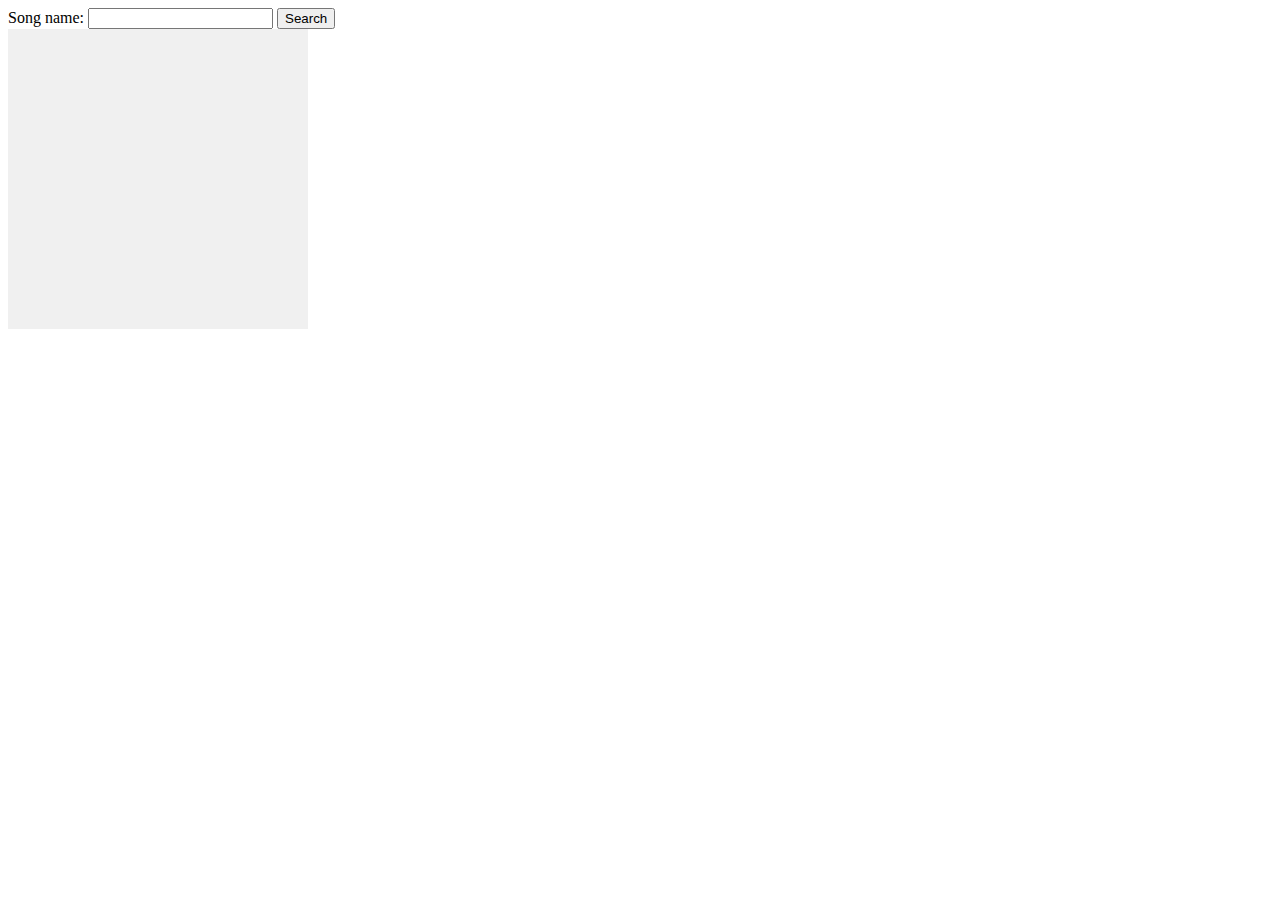
<file: index.html>
<!DOCTYPE html>
<html lang="en">
<head>
    <meta charset="UTF-8">
    <meta name="viewport" content="width=device-width, initial-scale=1.0">
    <title>Spotify API Example</title>
    <link rel="stylesheet" href="styles.css">
</head>
<body>

    <form id="song-search-form">
        <label for="song-name">Song name:</label>
        <input type="text" id="song-name" name="song-name" required>
        <button type="submit" >Search</button>
    </form>
    <div class="album-art" id="albumArtContainer">
        <p class="searching" id="searchingText">Searching...</p>
    </div>
    <div id="ratingContainers" style="display: none;">
        <p>Danceability:</p>
        <div class="rating-container" id="danceabilityContainer">
            <div class="rating-element"></div>
            <div class="rating-element"></div>
            <div class="rating-element"></div>
            <div class="rating-element"></div>
            <div class="rating-element"></div>
        </div>
        <p>Energy:</p>
        <div class="rating-container" id="energyContainer">
            <div class="rating-element"></div>
            <div class="rating-element"></div>
            <div class="rating-element"></div>
            <div class="rating-element"></div>
            <div class="rating-element"></div>      
        </div>
        <p>Positivity:</p>
            <div class="rating-container" id="valenceContainer">
            <div class="rating-element"></div>
            <div class="rating-element"></div>
            <div class="rating-element"></div>
            <div class="rating-element"></div>
            <div class="rating-element"></div>      
        </div>
    </div>
            
    <div id="song-info"></div>
    <script src="script.js"></script>

</body>
</html>
</file>
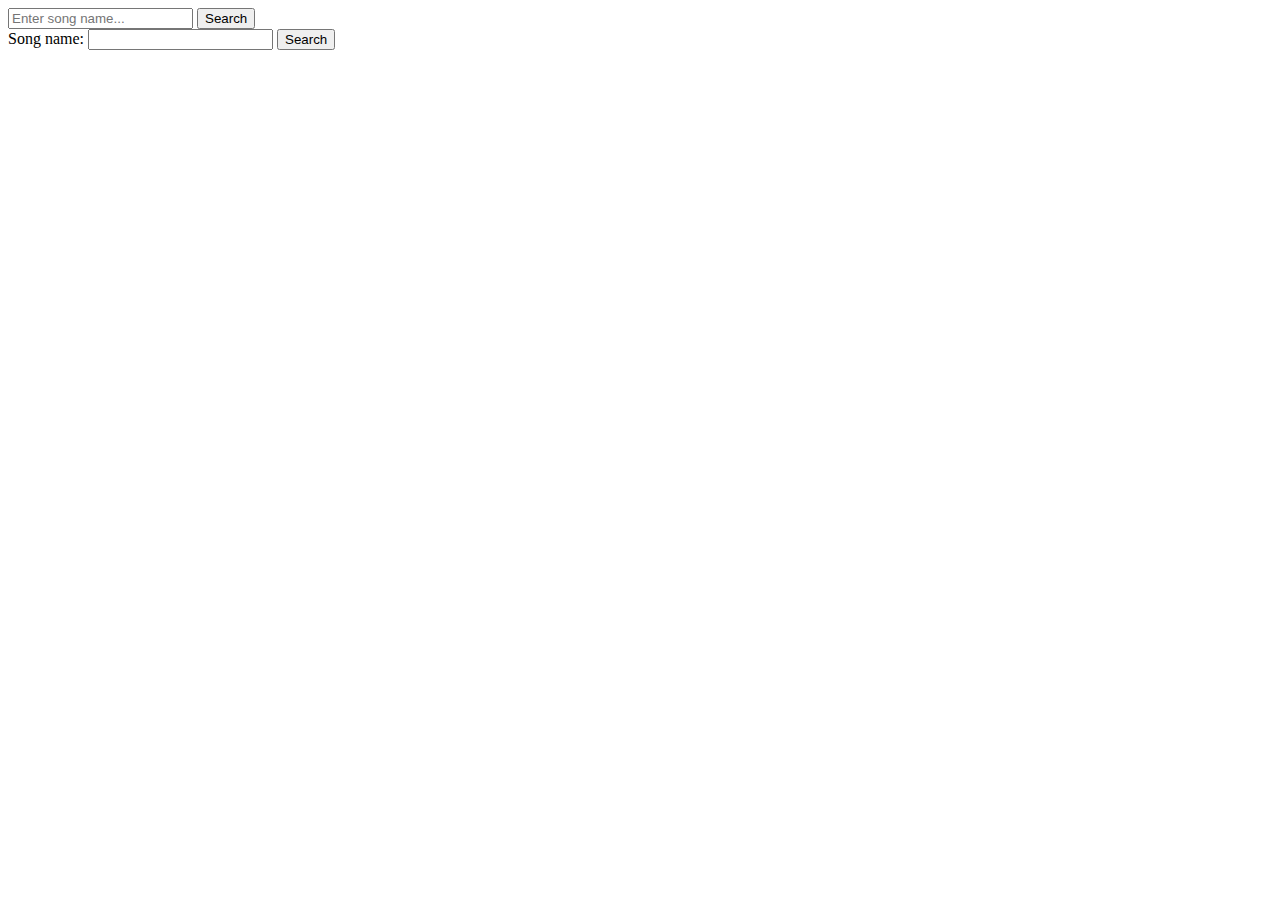
<file: spotify.html>
<!DOCTYPE html>
<html lang="en">
<head>
    <meta charset="UTF-8">
    <meta name="viewport" content="width=device-width, initial-scale=1.0">
    <title>Spotify API Example</title>
</head>
<body>
    <input type="text" id="songNameInput" placeholder="Enter song name...">
    <button id="searchButton">Search</button>
    <div id="songDetails"></div>
    <form id="song-search-form">
        <label for="song-name">Song name:</label>
        <input type="text" id="song-name" name="song-name" required>
        <button type="submit">Search</button>
    </form>

    <script>
        const searchButton = document.getElementById('searchButton');
        const songNameInput = document.getElementById('songNameInput');
        const songDetails = document.getElementById('songDetails');

        searchButton.addEventListener('click', async () => {
            const songName = songNameInput.value;
            if (songName) {
                const access_token = await getAccessToken();
                const track = await searchSong(access_token, songName);
                if (track) {
                    const details = getSongDetails(track);
                    songDetails.innerHTML = `
                        <p>Song Name: ${details.songName}</p>
                        <p>Artist Name: ${details.artistName}</p>
                        <p>Release Date: ${details.releaseDate}</p>
                    `;
                } else {
                    songDetails.innerHTML = '<p>No results found for the given song name.</p>';
                }
            }
        });
                // Add an event listener for form submission
        const form = document.getElementById('song-search-form');
        form.addEventListener('submit', async (event) => {
            event.preventDefault(); // Prevent the default form submission behavior
            const songName = document.getElementById('song-name').value;
            await searchSong(songName);
        });

        async function getAccessToken() {
            // Replace this with a call to your backend endpoint or authentication proxy service
            const response = await fetch('https://ojjj1srckk.execute-api.ca-central-1.amazonaws.com/prod');
            const data = await response.json();
            return data.access_token;
        }

        async function searchSong(, songName) {
            //START OF NEW CODE
            // Search for the song
            const searchResponse = await fetch(`https://api.spotify.com/v1/search?q=${encodeURIComponent(songName)}&type=track&limit=1`, {
            headers: {
                'Authorization': `Bearer ${accessToken}`
            }
            });
            const searchData = await searchResponse.json();
            const track = searchData.tracks.items[0];

            // Fetch the album to get the genres
            const albumResponse = await fetch(track.album.href, {
            headers: {
                'Authorization': `Bearer ${accessToken}`
            }
            });
            const albumData = await albumResponse.json();

            // Get the artist name and genres
            const artistName = track.artists[0].name;
            const genres = albumData.genres;

            // Update the HTML content
            const songInfoElement = document.getElementById('songDetails');
            songInfoElement.innerHTML = `
            <p>Artist: ${artistName}</p>
            <p>Genres: ${genres.join(', ') || 'N/A'}</p>
            `;
        }

        function getSongDetails(track) {
            return {
                songName: track.name,
                artistName: track.artists[0].name,
                releaseDate: track.album.release_date
            };
        }
    </script>
</body>
</html>
</file>
<file: styles.css>
.album-art {
    width: 300px;
    height: 300px;
    background-color: #f0f0f0;
    display: flex;
    justify-content: center;
    align-items: center;
    margin-bottom: 10px;
}

.searching {
    display: none;
}

.lyrics-container {
    max-height: 300px;
    overflow-y: scroll;
    border: 1px solid #ccc;
    padding: 10px;
    margin-top: 10px;
    font-family: monospace;
    white-space: pre-wrap;
  }

  .rating-container {
    display: flex;
  }
  
  .rating-element {
    width: 20px;
    height: 20px;
    background-color: lightgray;
    margin-right: 2px;
  }
  
  .rating-element.active {
    background-color: blue;
  }
</file>
